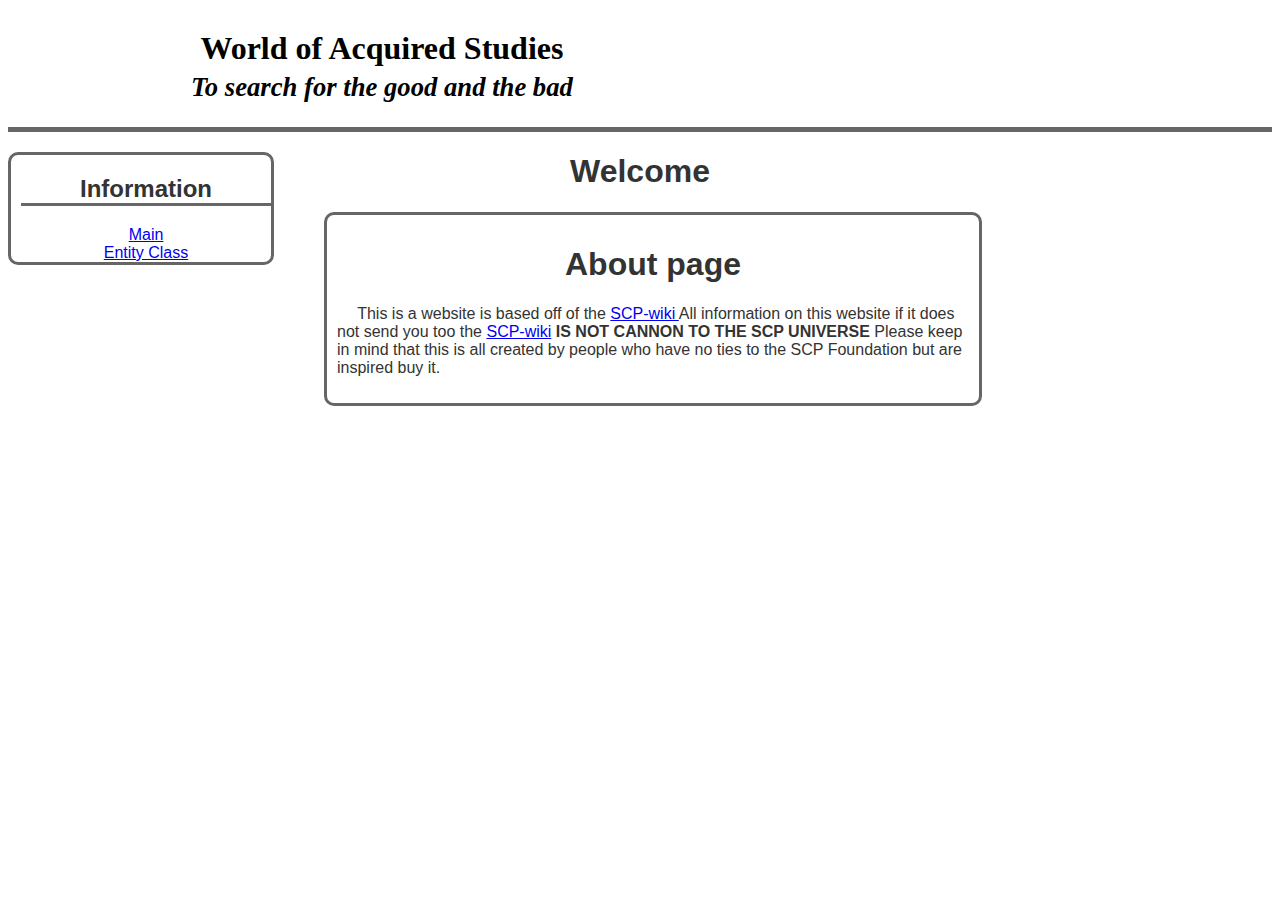
<file: index.html>
<!DOCTYPE html>
<html lang="en" dir="ltr">
  <head>
    <meta charset="utf-8">
    <link rel="stylesheet" href="script/style.css">
    <script src="script/function.js"></script>
    <title>WAS-Home</title>
    <!-- <script src="script/function.js"></script> -->

  </head>
  <body>
    <script type="text/javascript">
      createHeader();
      createSidePanel(0);
    </script>

    <main>

      <!-- Name of object -->
      <div id="mainContentName">
        <h1>Welcome</h1>
      </div>
      <div id="mainContent">
        <h1>About page</h1>
        <p> &emsp; This is a website is based off of the
          <a href="https://scp-wiki.wikidot.com/">SCP-wiki </a>
          All information on this website if it does not send you too the <a href="https://scp-wiki.wikidot.com/">SCP-wiki</a>
          <strong>IS NOT CANNON TO THE SCP UNIVERSE</strong>
          Please keep in mind that this is all created by people who have no ties to the SCP Foundation but are inspired buy it.
      </div>

    </main>
    <footer></footer>
  </body>
</html>
</file>
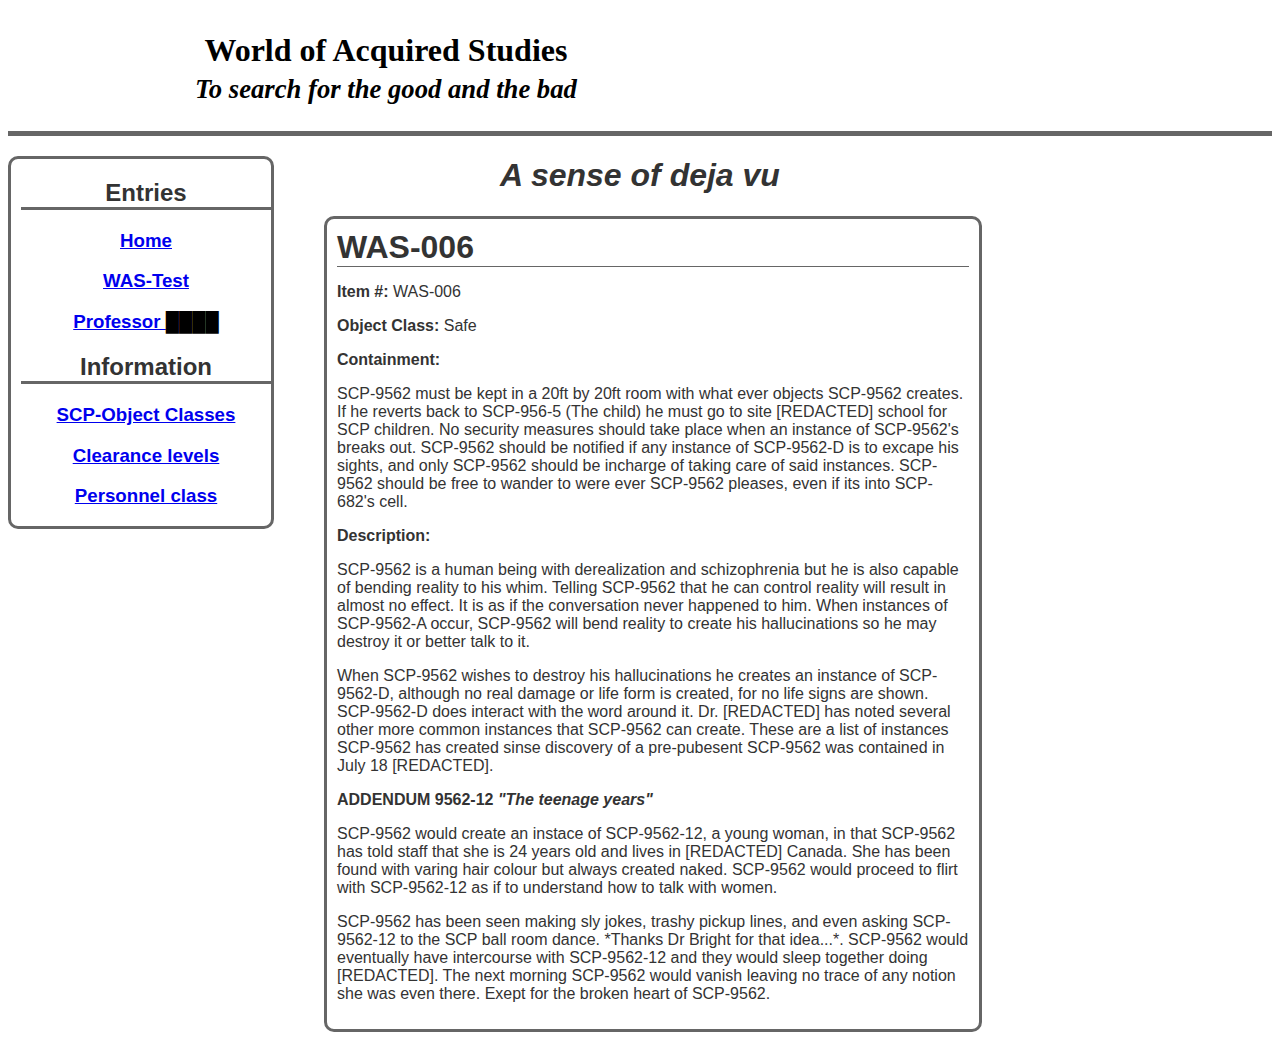
<file: pages/006.html>
<!DOCTYPE html>
<html lang="en" dir="ltr">
  <head>
    <meta charset="utf-8">
    <link rel="stylesheet" href="../script/style.css">
    <title>WAS-006 (A sense of deja vu)</title>
  </head>
  <body id ="body">
    <header id="mainHeader">
      <!-- title -->
      <div id="onefor">
        <table>
          <tr>
            <th width= "180px"></th>
            <th>
              <h1><span>World of Acquired Studies<br>
                <small><i>To search for the good and the bad</i></small></span></h1>
            </th>
          </tr>
        </table>
      </div>
    </header>
    <main id = "main">
      <div id="sideLeft">
        <div id= Entries>
          <h2 id ="catagory">Entries</h2>
          <h3><a href="../main.html">Home</a></h3>
          <h3><a href="#">WAS-Test</a></h3>
          <h3><a href="Prof.html">Professor <b id="REDACTED">████</b></a></h3>
        </div>
        <div id="info">
          <h2 id="catagory">Information</h2>
          <h3> <a href="https://scp-wiki.wikidot.com/object-classes">SCP-Object Classes</a> </h3>
          <h3> <a href="https://scp-wiki.wikidot.com/security-clearance-levels">Clearance levels</a> </h3>
        </div>
        <h3> <a href="#">Personnel class</a> </h3>
      </div>
      <!-- Name of object -->
      <div id="mainContentName">
        <h1><i>A sense of deja vu</i></h1>
      </div>
      <div id="mainContent">
        <div id="page-title">
          <strong>WAS-006</strong>
        </div>
        <div id="page-content">

          <p>
            <strong>Item #:</strong>
            WAS-006
          </p>
          <p>
            <strong>Object Class:</strong>
            Safe
          </p>
          <p>
            <strong>Containment:</strong>
            <p>SCP-9562 must be kept in a 20ft by 20ft room with what ever objects SCP-9562 creates. If he reverts back to SCP-956-5 (The child) he must go to site [REDACTED] school for SCP children. No security measures should take place when an instance of SCP-9562's breaks out. SCP-9562 should be notified if any instance of SCP-9562-D is to excape his sights, and only SCP-9562 should be incharge of taking care of said instances. SCP-9562 should be free to wander to were ever SCP-9562 pleases, even if its into SCP-682's cell.</p>
          </p>
          <p>
            <strong>Description:</strong>
            <p>SCP-9562 is a human being with derealization and schizophrenia but he is also capable of bending reality to his whim. Telling SCP-9562 that he can control reality will result in almost no effect. It is as if the conversation never happened to him. When instances of SCP-9562-A occur, SCP-9562 will bend reality to create his hallucinations so he may destroy it or better talk to it.</p>
            <p> When SCP-9562 wishes to destroy his hallucinations he creates an instance of SCP-9562-D, although no real damage or life form is created, for no life signs are shown. SCP-9562-D does interact with the word around it. Dr. [REDACTED] has noted several other more common instances that SCP-9562 can create. These are a list of instances SCP-9562 has created sinse discovery of a pre-pubesent SCP-9562 was contained in July 18 [REDACTED]. </p>

          </p>
          <p>
            <strong>ADDENDUM 9562-12</strong>
            <strong><i>"The teenage years"</i></strong>
            <p>
              SCP-9562 would create an instace of SCP-9562-12, a young woman, in that SCP-9562 has told staff that she is 24 years old and lives in [REDACTED] Canada. She has been found with varing hair colour but always created naked. SCP-9562 would proceed to flirt with SCP-9562-12 as if to understand how to talk with women.
            </p>
            <p>
              SCP-9562 has been seen making sly jokes, trashy pickup lines, and even asking SCP-9562-12 to the SCP ball room dance. *Thanks Dr Bright for that idea...*. SCP-9562 would eventually have intercourse with SCP-9562-12 and they would sleep together doing [REDACTED]. The next morning SCP-9562 would vanish leaving no trace of any notion she was even there. Exept for the broken heart of SCP-9562.
            </p>

            </p>
          </p>
        </div>
      </div>

    </main>
    <footer></footer>
  </body>
</html>
</file>
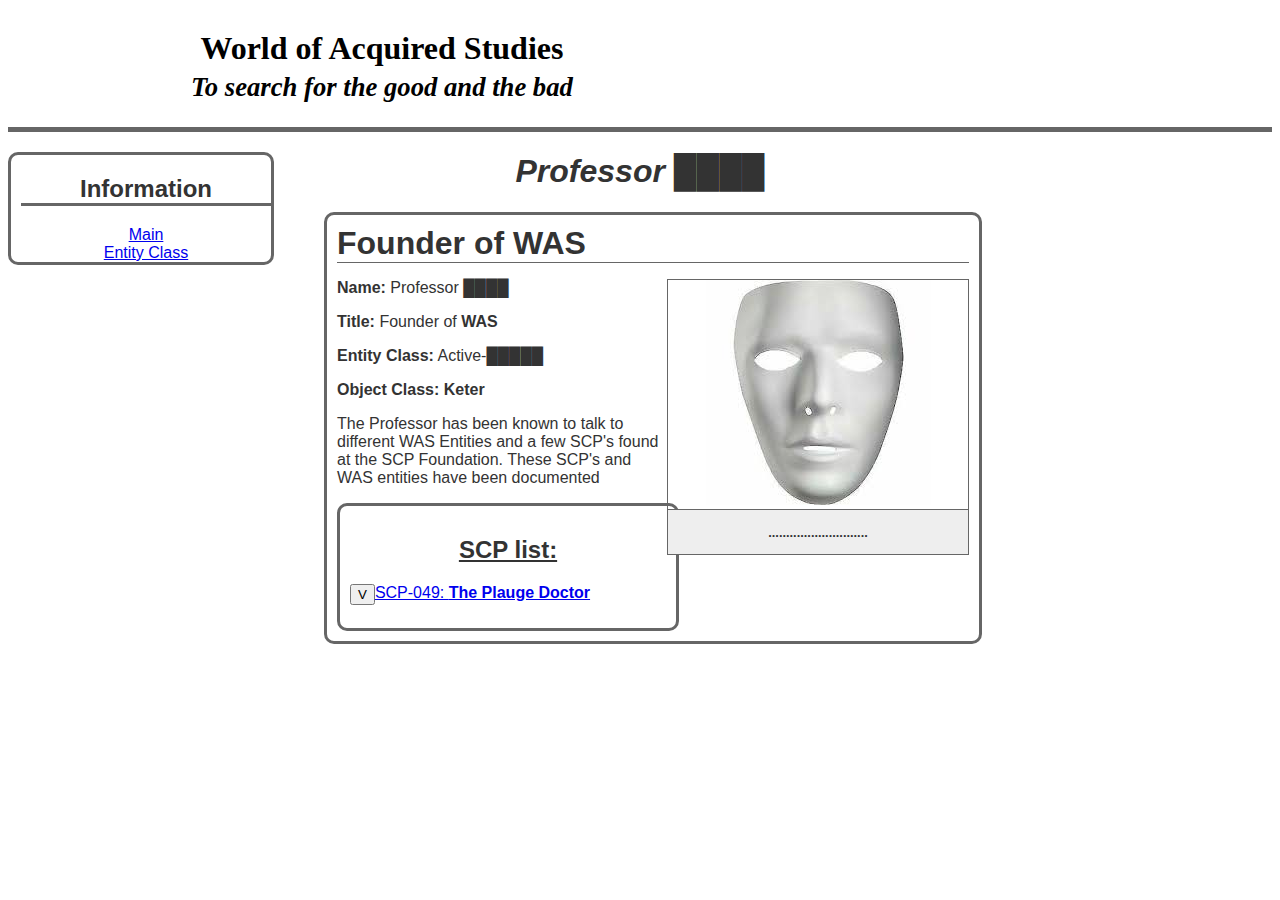
<file: pages/Prof.html>
<!DOCTYPE html>
<html lang="en" dir="ltr">
  <head>
    <meta charset="utf-8">
    <link rel="stylesheet" href="../script/style.css">
    <script src="../script/function.js"></script>
    <title>WAS-Test</title>
  </head>
  <body>
    <script type="text/javascript">
      createHeader();
      createSidePanel(1);
    </script>
    <main>
      <!-- Name of object -->
      <div id="mainContentName">
        <h1><i>Professor ████ </i></h1>
      </div>
      <div id="mainContent">
        <div id="page-title">
          <strong>Founder of WAS</strong>
        </div>
        <div id="page-content">
          <div class="Object-img">
              <img src="../img/Face.jpg" alt="Swap img">
              <div id="pic-caption">
                <p>............................</p>
              </div>

          </div>
          <p>
            <strong>Name:</strong>
            Professor ████
          </p>
          <p>
            <strong>Title:</strong>
            Founder of <b>WAS</b>
          </p>
          <p>
            <strong>Entity Class:</strong>
            Active-█████
          </p>
          <p>
            <strong>Object Class:</strong>
            <b>Keter</b>
          </p>
          <p>
            The Professor has been known to talk to different WAS Entities and a few SCP's found at the SCP Foundation. These SCP's and WAS entities have been documented
          </p>


          <div id="enteraction">
            <h2 id="centerText"><u>SCP list:</u></h2>
            <button id="inline" onclick="dropPannel('SCP-049_data')">V</button>
            <div id="SCP-049">
              <p><a href="https://scp-wiki.wikidot.com/scp-049">SCP-049: <b>The Plauge Doctor</b></a></p>
              <div id="SCP-049_data" class="unshown">
                <p><b>Note:</b> The Professor talked for ██ hours with SCP-049. They seemed to have met pior to contact on ██/██/2017</p>
                <p><b>Addendum TP.1: </b>Supposed "<i>First contact</i>".</p>
                <p id="endTitle"><b>Onlooker:</b> Dr. Hester proofs</p>
                <p>
                  <b>TP:</b> Well old friend how has the world treated you
                </p>
                <p>
                  <b>049: </b> GET OUT OF MY LAB! THE PESTILENCE REEKS OFF OF YOU!...GAURDS
                </p>
                <p>
                  <b><i>Note: </i></b> Up until this point SCP-049 has been very calm in there movents. Showing no clear sign of anger, unless someone quesitons there work. It would be safe to assume no further contact regarding WAS-████ (The Professor) should speak, or even be in the same contenent as SCP-049.
                </p>
              </div>
            </div>

          </div>

        </div>
      </div>

    </main>
    <footer></footer>
  </body>
</html>
</file>
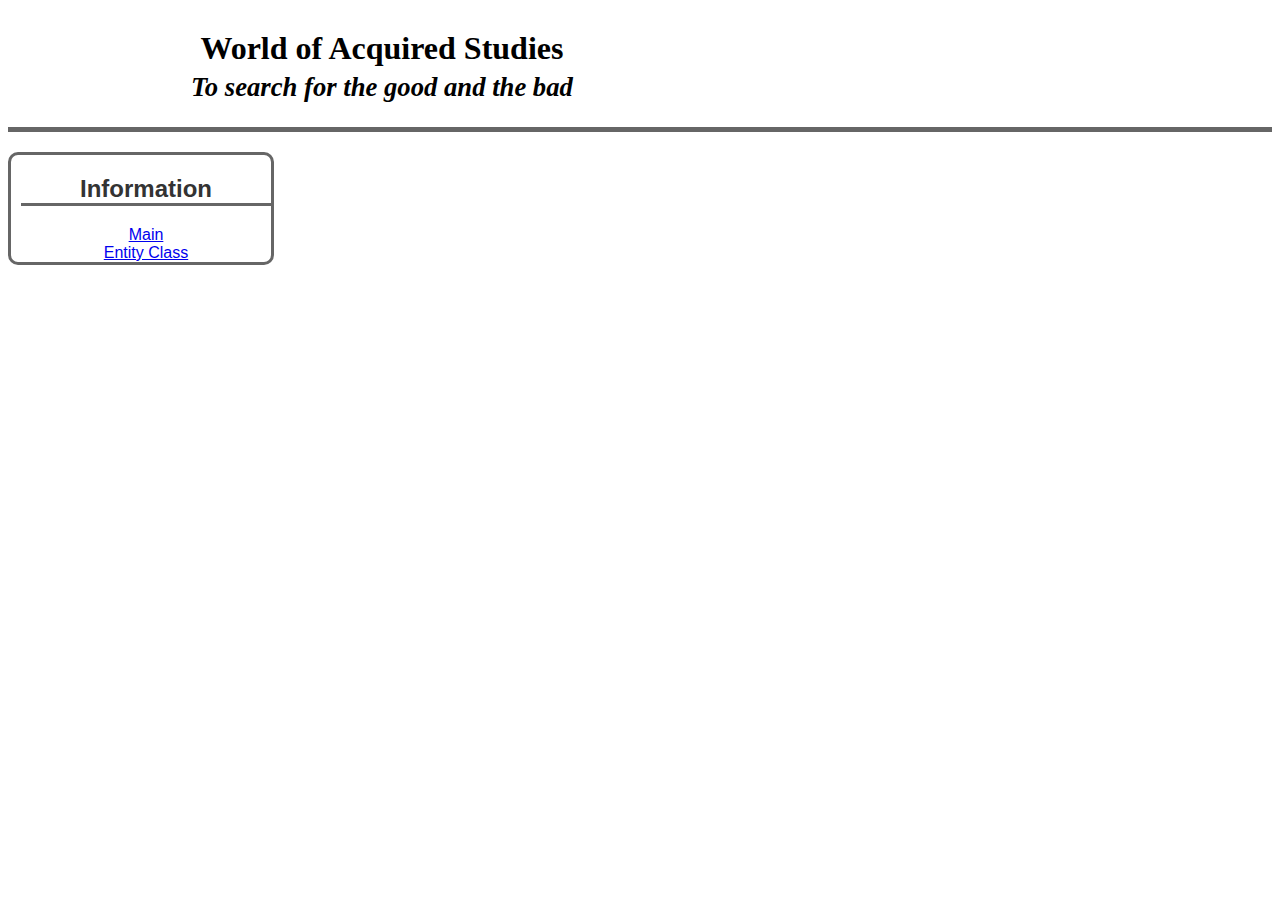
<file: pages/test.html>
<!DOCTYPE html>
<html lang="en" dir="ltr">
  <head>
    <meta charset="utf-8">
    <link rel="stylesheet" href="../script/style.css">
    <script src="../script/function.js"></script>
    <title>Test</title>

  </head>
  <body id="body">

  </body>
  <script type="text/javascript">
    createHeader();
    createSidePanel(1);
  </script>
</html>
</file>
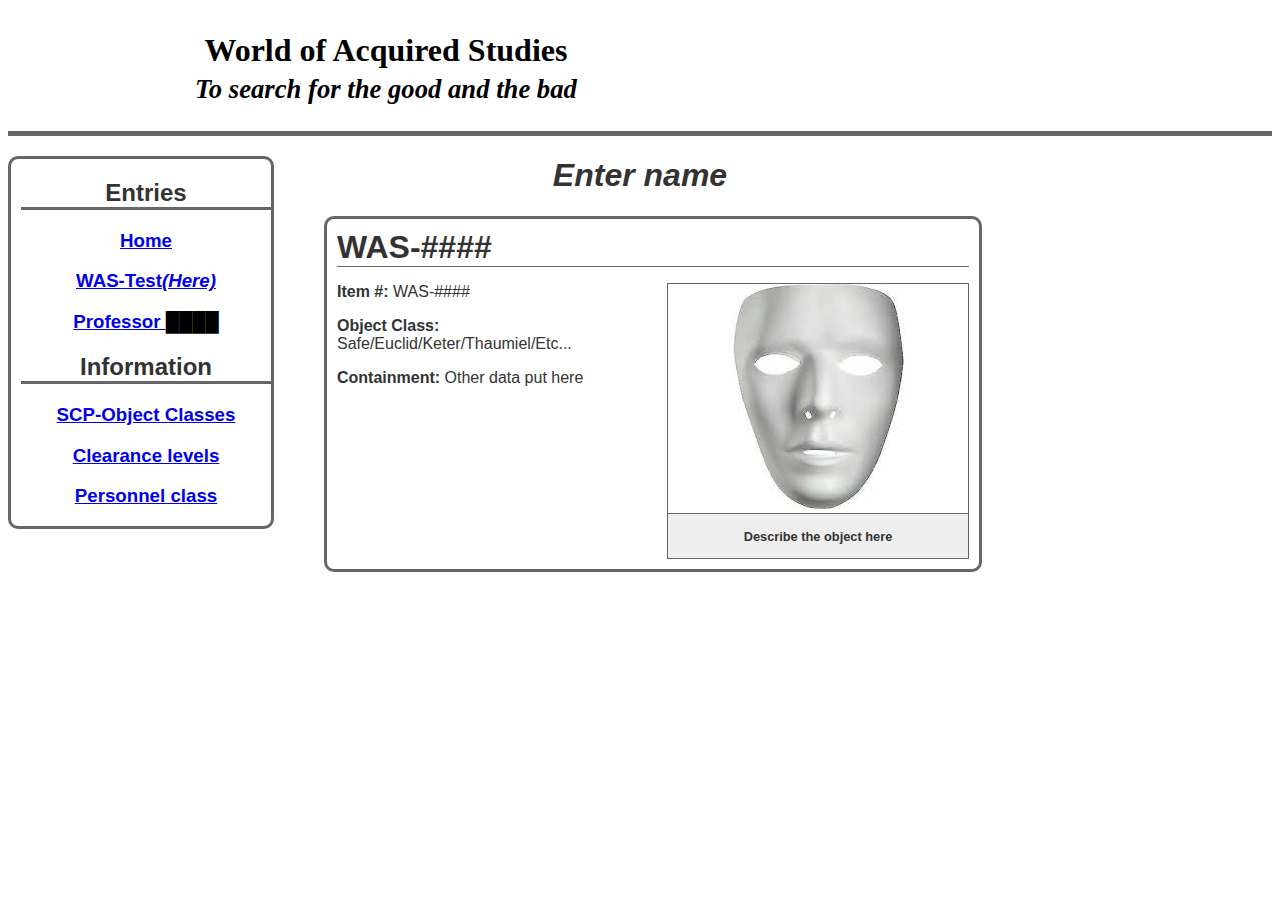
<file: pages/WAS-test.html>
<!DOCTYPE html>
<html lang="en" dir="ltr">
  <head>
    <meta charset="utf-8">
    <link rel="stylesheet" href="../script/style.css">
    <title>WAS-Test</title>
  </head>
  <body id ="body">
    <header id="mainHeader">
      <!-- title -->
      <div id="onefor">
        <table>
          <tr>
            <th width= "180px"></th>
            <th>
              <h1><span>World of Acquired Studies<br>
                <small><i>To search for the good and the bad</i></small></span></h1>
            </th>
          </tr>
        </table>
      </div>
    </header>
    <main id = "main">
      <div id="sideLeft">
        <div id= Entries>
          <h2 id ="catagory">Entries</h2>
          <h3><a href="../main.html">Home</a></h3>
          <h3><a href="#">WAS-Test<i>(Here)</i></a></h3>
          <h3><a href="Prof.html">Professor <b id="REDACTED">████</b></a></h3>
        </div>
        <div id="info">
          <h2 id="catagory">Information</h2>
          <h3> <a href="https://scp-wiki.wikidot.com/object-classes">SCP-Object Classes</a> </h3>
          <h3> <a href="https://scp-wiki.wikidot.com/security-clearance-levels">Clearance levels</a> </h3>
        </div>
        <h3> <a href="#">Personnel class</a> </h3>
      </div>
      <!-- Name of object -->
      <div id="mainContentName">
        <h1><i>Enter name</i></h1>
      </div>
      <div id="mainContent">
        <div id="page-title">
          <strong>WAS-####</strong>
        </div>
        <div id="page-content">
          <div class="Object-img">
              <img src="../img/Face.jpg" alt="Swap img">
              <div id="pic-caption">
                <p>Describe the object here</p>
              </div>
          </div>
          <p>
            <strong>Item #:</strong>
            WAS-####
          </p>
          <p>
            <strong>Object Class:</strong>
            Safe/Euclid/Keter/Thaumiel/Etc...
          </p>
          <p>
            <strong>Containment:</strong>
            Other data put here
          </p>

        </div>
      </div>

    </main>
    <footer></footer>
  </body>
</html>
</file>
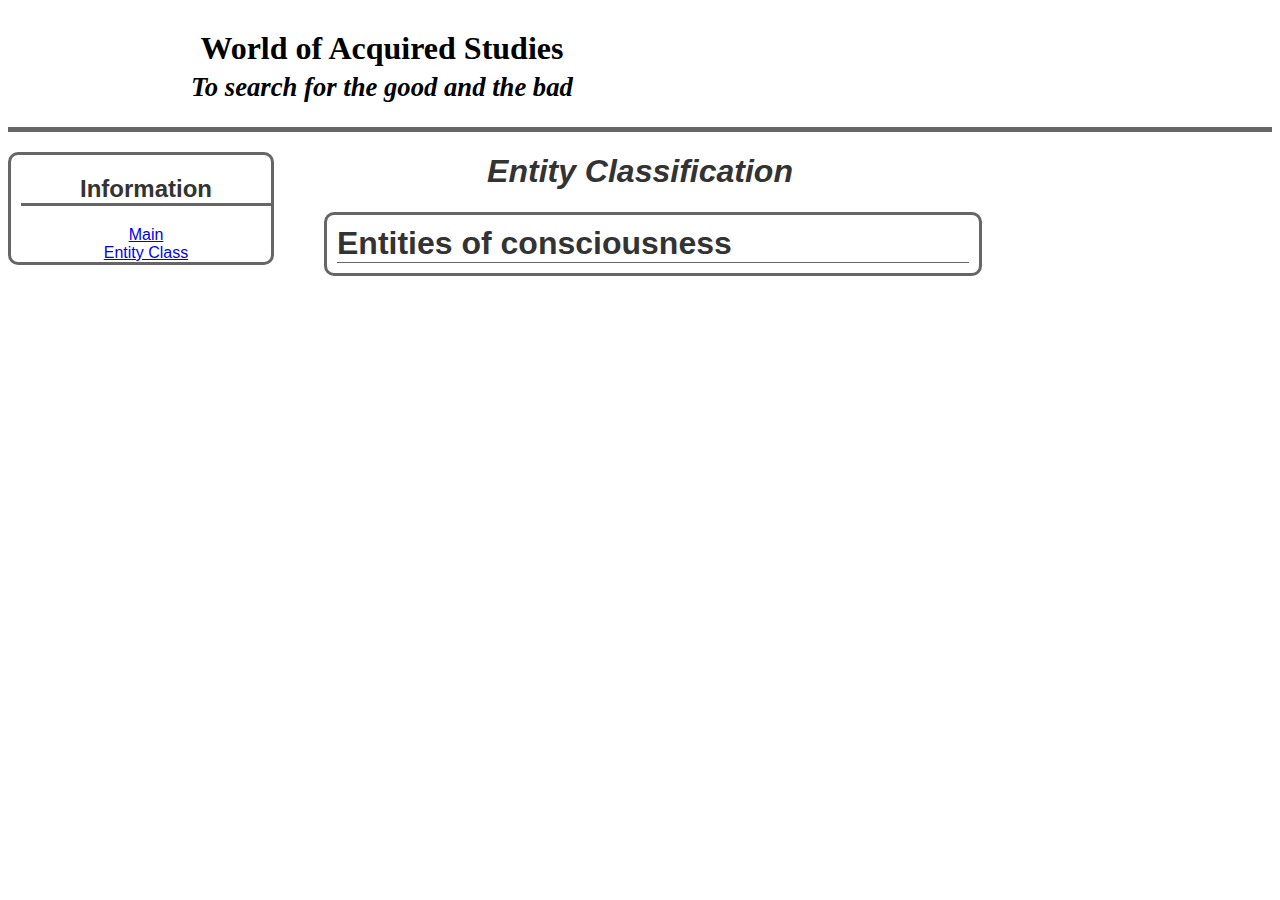
<file: pages/info/entityClass.html>
<!DOCTYPE html>
<html lang="en" dir="ltr">
  <head>
    <meta charset="utf-8">
    <link rel="stylesheet" href="../../script/style.css">
    <script src="../../script/function.js"></script>
    <title>Entity Class</title>
  </head>
  <body>
    <script type="text/javascript">
      createHeader();
      createSidePanel(2);
    </script>
    <main>

      <!-- Name of object -->
      <div id="mainContentName">
        <h1><i>Entity Classification</i></h1>
      </div>
      <div id="mainContent">
        <div id="page-title">
          <strong>Entities of consciousness</strong>
        </div>
        <div id="page-content">


        </div>
      </div>

    </main>
    <footer></footer>
  </body>
</html>
</file>
<file: script/style.css>
h1{
  text-align: center;
}
.unshown{
  display: none;
}
#onefor{
  text-align: center;
  border-bottom: 5px solid #666;
}
#centerText{
  text-align: center;
}
#inline{
  float: left;
}
#header{
  padding: 0;
  clear: left;
  float: left;
  font-size: 105%;
  max-height: 38px;
  border: 1px #666;

}
#endTitle{
  border-bottom: 5px solid #666;
}
#mainHeader{
  margin: auto;
  border: 10px;
  border-color:  #666;
}
#TitleHeader{
  text-align: center;
  font-size: 105%;
  max-height: 38px;
  display: block;
  margin: 0;
  padding: 80px 0 25px;
}
/* Content for left side panel */
main{
  display: block;
}

#sideLeft{
  text-align: center;
  padding-left: 10px;
  color: #333;
  font-family: verdana,arial,helvetica,sans-serif;
  position: relative;
  overflow: hidden;
  width: 250px;
  border: 3px solid  #666;
  border-radius: 10px;
  margin-top: 20px;
  float: left;
}
#catagory{
  border-bottom: 3px solid  #666;
}
/* Content for file */
#mainContent{
  color: #333;
  font-family: verdana,arial,helvetica,sans-serif;
  position: relative;
  overflow: hidden;
  /* margin: auto; */
  margin-left: 25%;
  margin-right: auto;
  width: 50%;
  border: 3px solid  #666;
  padding: 10px;
  border-radius: 10px;
}
#mainContentName{
  color: #333;
  font-family: verdana,arial,helvetica,sans-serif;
  position: relative;
  overflow: hidden;
  /* margin: auto; */
  margin-left: 25%;
  margin-right: auto;
  width: 50%;

}
#page-title{
  font-size: 200%;
  border-bottom: 1px solid #666;
}
.Object-img{
  float: right;
  width: 300px;
  border: solid 1px #666;
  text-align: center;
}
#pic-caption{
  background-color: #eee;
  border-top: solid 1px #666;
  padding: 2px 0;
  font-size: 80%;
  font-weight: bold;
  text-align: center;
}
#REDACTED{
  color: black;
}

#enteraction{
  border: 3px solid  #666;
  padding: 10px;
  border-radius: 10px;
  width: 50%;

}
</file>
